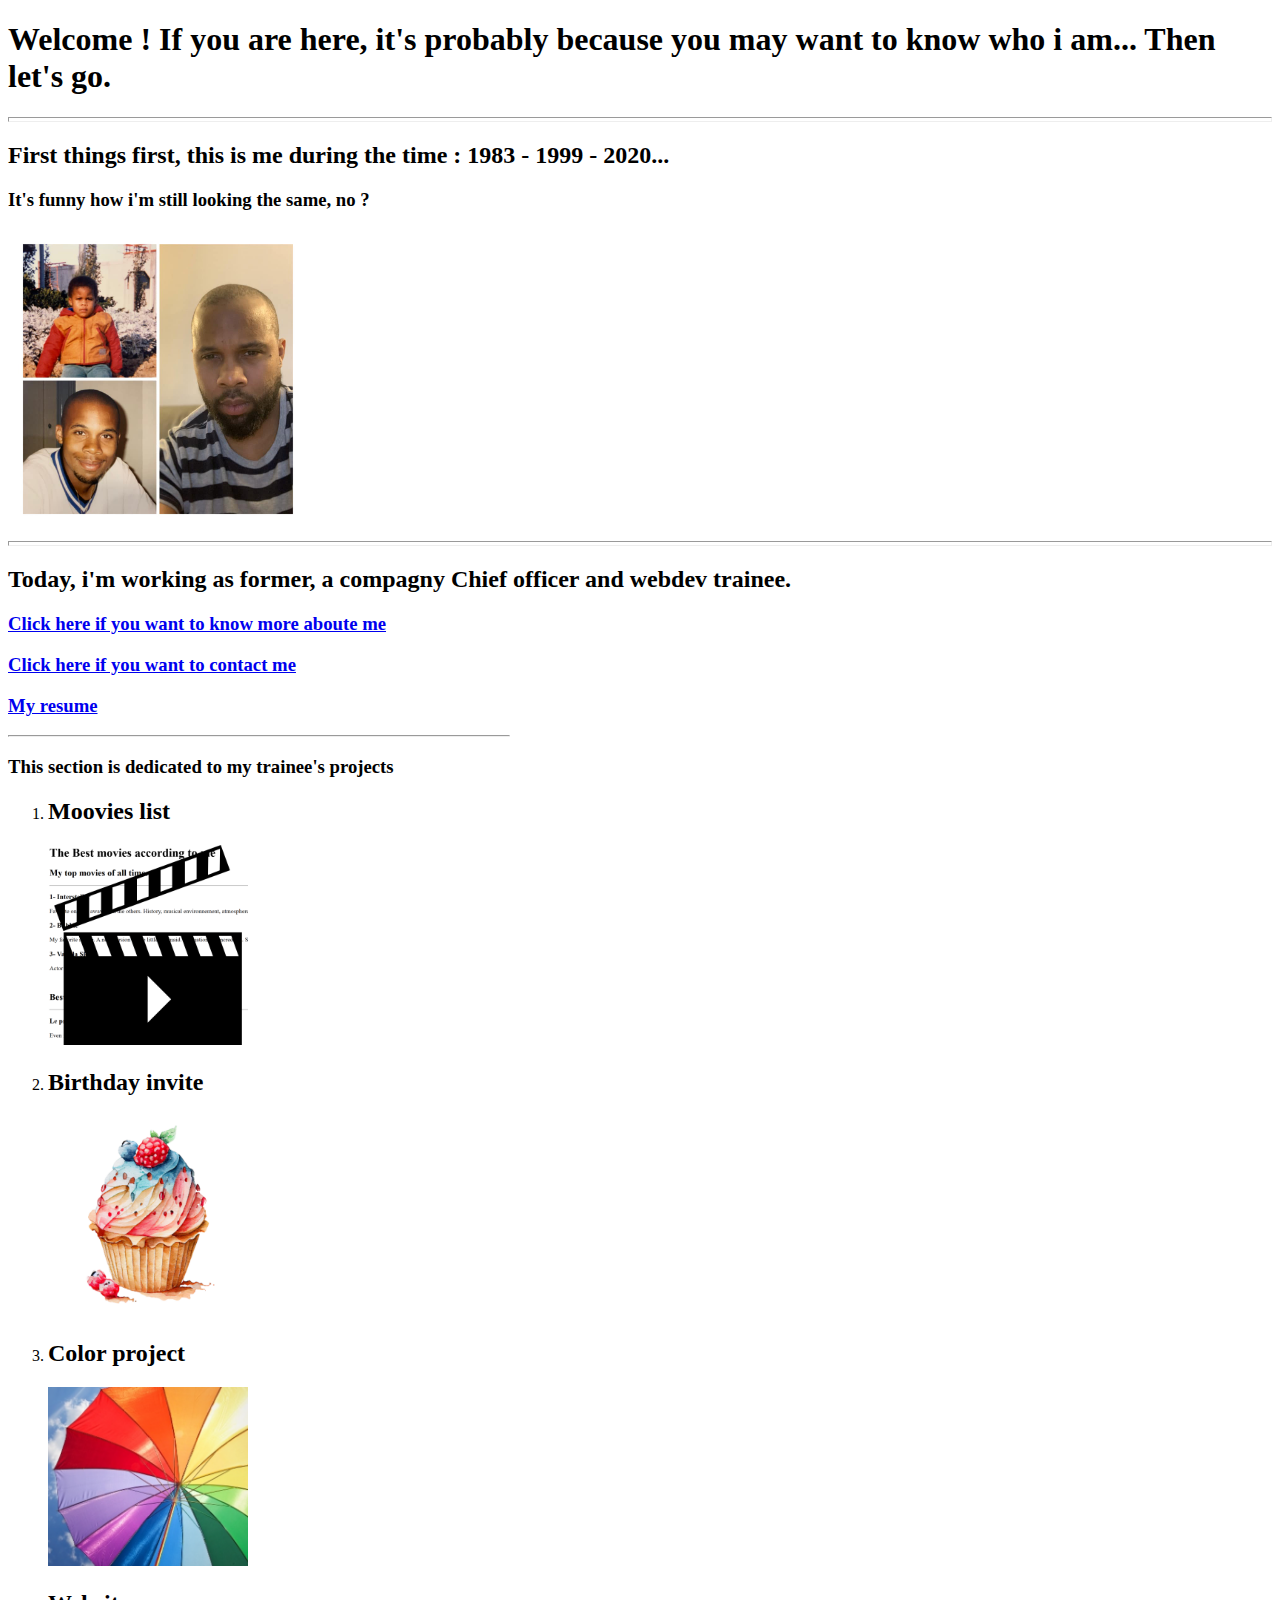
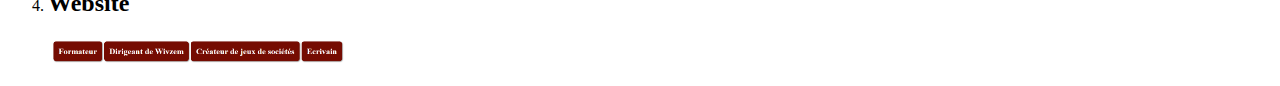
<file: index.html>
<!DOCTYPE html>
<html lang="en">
<head>
    <meta charset="UTF-8">
    <meta name="viewport" content="width=device-width, initial-scale=1.0">
    <title>Portfolio projetc</title>
</head>
<body>
    
    <h1>Welcome ! If you are here, it's probably because you may want to know who i am... Then let's go.</h1>
    <hr size="5">
        <h2>First things first, this is me during the time : 1983 - 1999 - 2020... </h2>
        <h3>It's funny how i'm still looking the same, no ?</h3>
        <img src="./assets/images/Me.jpg" width=300 alt="Picture of me" />
    <hr size="5">
        <h2>Today, i'm working as former, a compagny Chief officer and webdev trainee.</h2>
        <h3><a href="./public/about.html">Click here if you want to know more aboute me</a></h3>
        <h3><a href="./public/contact.html">Click here if you want to contact me</a></h3>
        <h3><a href="./public/Resume.html">My resume</a></h3>
    <hr width="500" align="left">
        <h3>This section is dedicated to my trainee's projects</h3>
        <ol>
            <li><h2>Moovies list</h2></li>
                <a href="./public/movie-ranking.html"><img src="./assets/images/movie-ranking.png" width=200 alt="Scrennshot of the moovies ranking projet"></a>
            <li><h2>Birthday invite</h2></li>
                <a href="./public/BirthdayProject.html"><img src="./assets/images/Birthday cake.png" Width=200 alt="Screenshot of the birthday invite project"></a>
            <li><h2>Color project</h2></li>
                <a href="./public/Color vocable.html"><img src="./assets/images/Color project.png" width=200 alt="A colored umbrella"></a>
            <li><h2>Website</h2></li>
                <a href="./public/website project.html"><img src="./assets/images/website.png" width=300 alt="screenshot of my website project"> </a>
        </ol>
</body>
</html>
</file>
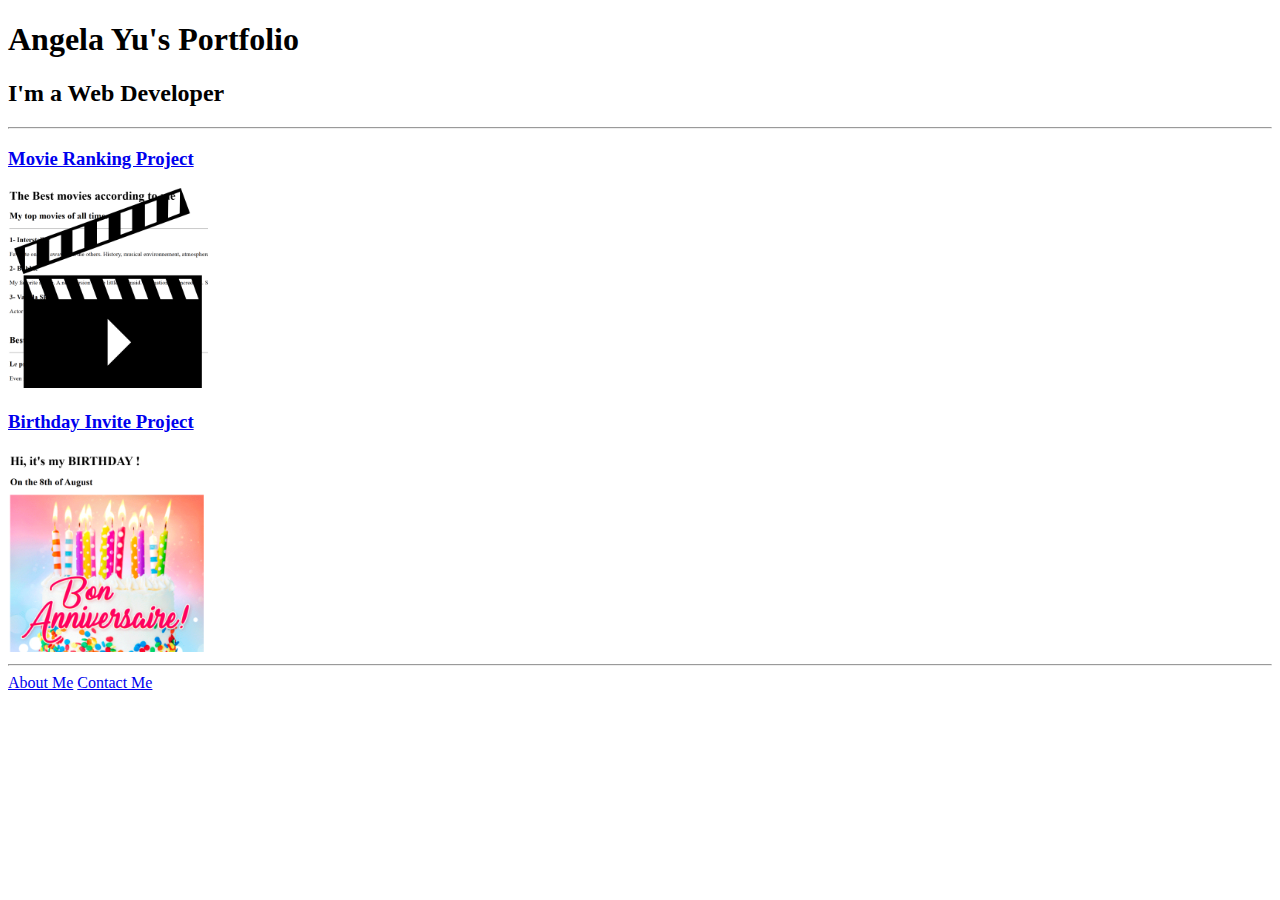
<file: solution.html>
<!DOCTYPE html>
<html lang="en">

<head>
  <meta charset="UTF-8">
  <title>Angela's Portfolio</title>
</head>

<body>
  <h1>Angela Yu's Portfolio</h1>
  <h2>I'm a Web Developer</h2>
  <hr />
  <h3><a href="./public/movie-ranking.html">Movie Ranking Project</a></h3>
  <img src="./assets/images/movie-ranking.png" height="200" alt="movie ranking project preview"/>
  <h3><a href="./public/birthday-invite.html">Birthday Invite Project</a></h3>
  <img src="./assets/images/birthday-invite.png" height="200" alt="birthday invite project preview"/>
  <hr />
  <a href="./public/about.html">About Me</a>
  <a href="./public/contact.html">Contact Me</a>
</body>

</html>
</file>
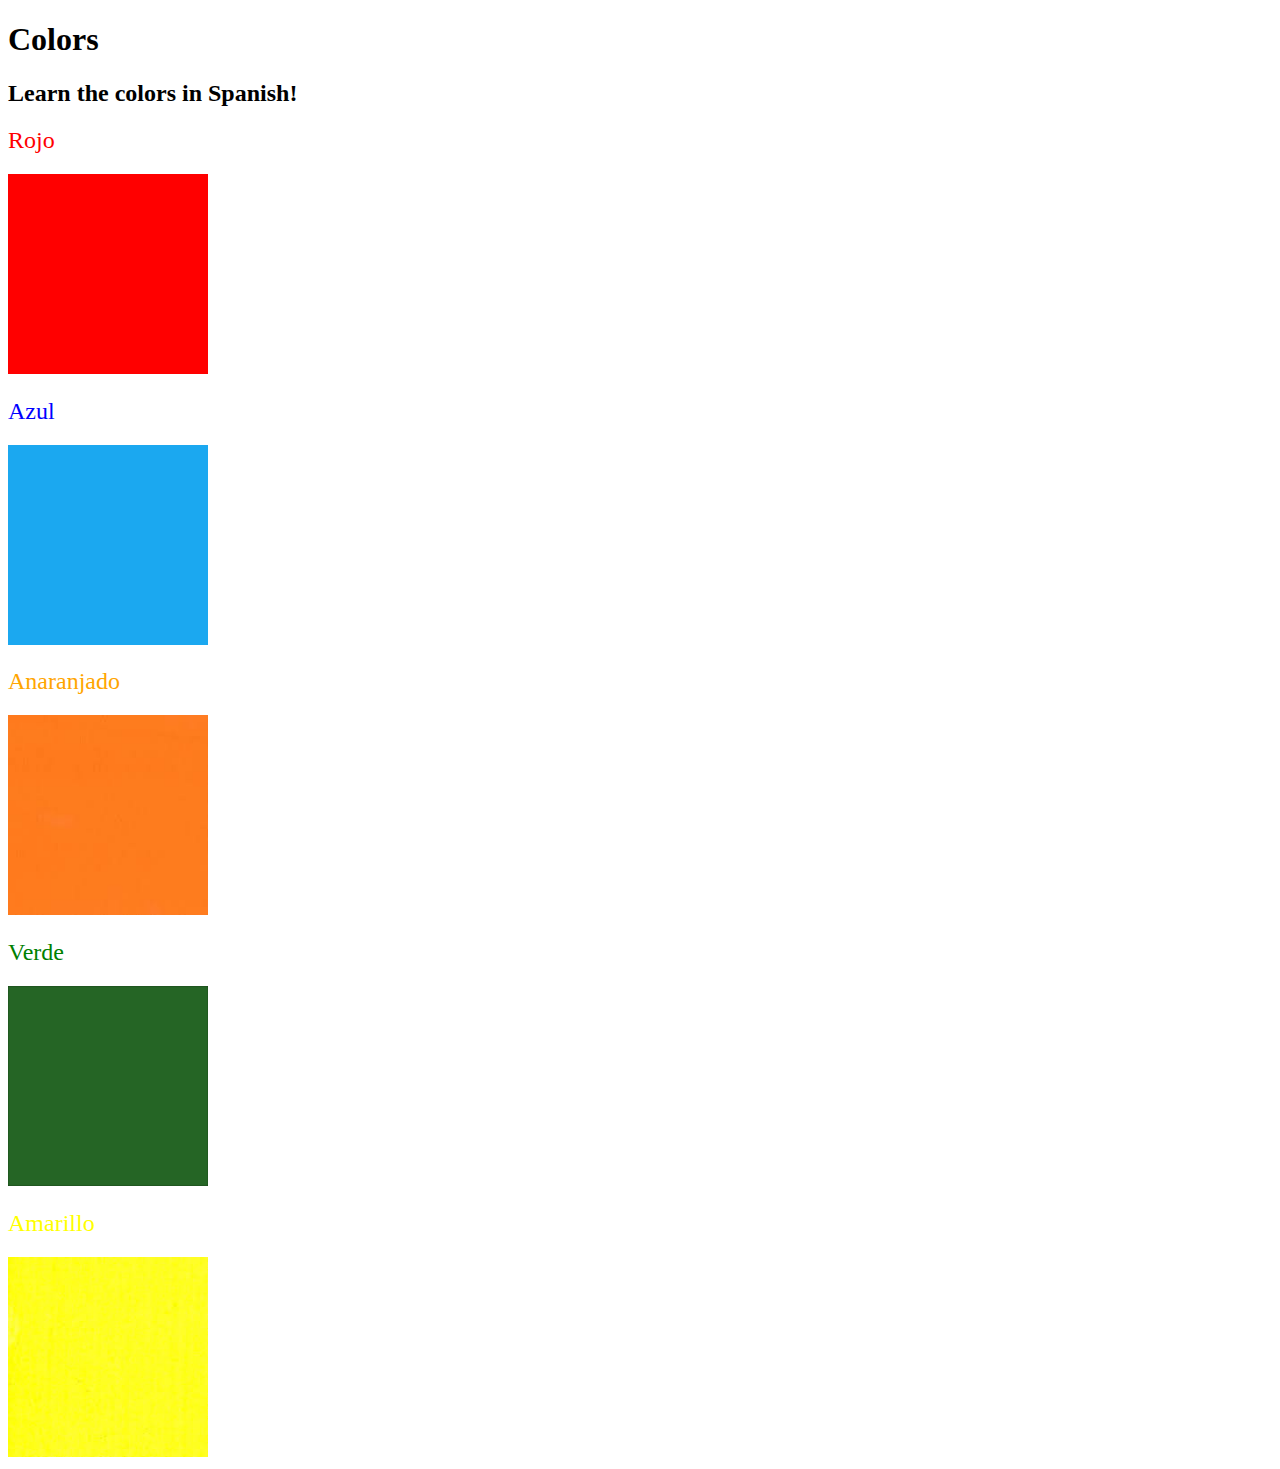
<file: public/Color vocable.html>
<!DOCTYPE html>
<html lang="en">
  <head>
    <meta charset="UTF-8" />
    <title>Spanish Vocabulary</title>
    <link rel="stylesheet" href="./CSS/Color/style.css" />
  </head>

  <body>
    <h1>Colors</h1>
    <h2>Learn the colors in Spanish!</h2>
    <h2 class="color-title" id="red">Rojo</h2>
    <img src="../assets/images/red.png" alt="red" />

    <h2 class="color-title" id="blue">Azul</h2>
    <img src="../assets/images/blue.png" alt="blue" />

    <h2 class="color-title" id="orange">Anaranjado</h2>
    <img src="../assets/images/orange.png" alt="orange" />

    <h2 class="color-title" id="green">Verde</h2>
    <img src="../assets/images/green.png" alt="green" />

    <h2 class="color-title" id="yellow">Amarillo</h2>
    <img src="../assets/images/yellow.png" alt="yellow" />
  </body>
</html>

<!-- 
TODOs
IMPORTANT: You should not need to make ANY CHANGES to index.html
All code should be written in your CSS file.

1. Create a CSS file and incorporate it as an external stylesheet.
2. Use CSS to style each of the color titles to meaning. 
Hint: Use the id to help if you don't know the words in spanish.
3. Use CSS to change all the color titles to have "font-weight: normal;"
4. Use CSS (not HTML) to make all the images 200px heigh and 200px wide. 
Hint: 
https://developer.mozilla.org/en-US/docs/Web/CSS/height
https://developer.mozilla.org/en-US/docs/Web/CSS/width
-->
</file>
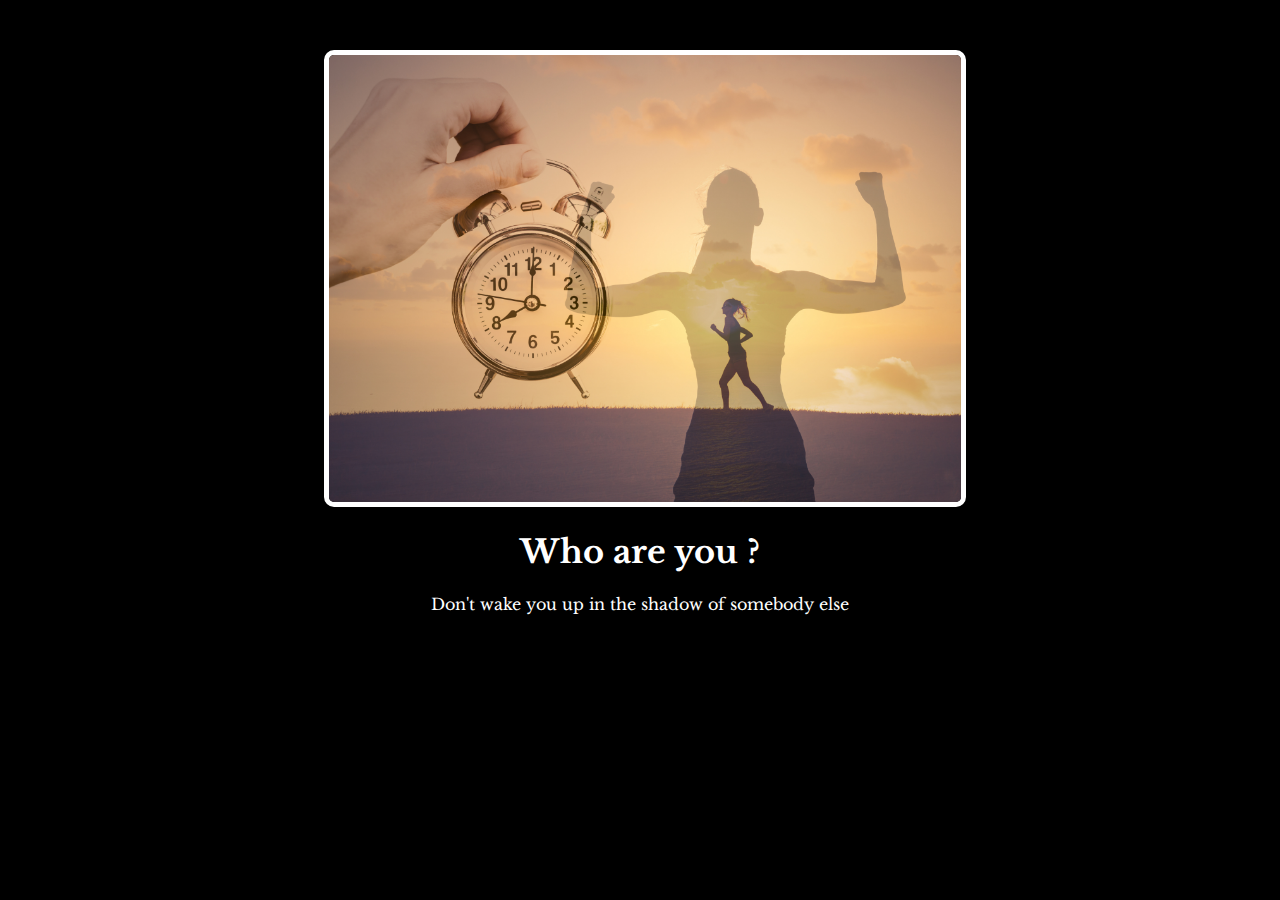
<file: public/motivation.html>
<!DOCTYPE html>
<html lang="en">
<head>
    <meta charset="UTF-8">
    <meta name="viewport" content="width=device-width, initial-scale=1.0">
    <title>Motivation Project</title>
    <link rel="preconnect" href="https://fonts.googleapis.com">
    <link rel="preconnect" href="https://fonts.gstatic.com" crossorigin>
    <link href="https://fonts.googleapis.com/css2?family=Libre+Baskerville:ital,wght@0,400;0,700;1,400&display=swap"
        rel="stylesheet">
    <link rel="stylesheet" href="./CSS/Motivation/style.css">
</head>

<body>
    <div>
        <img class="img" src="../assets/images/Motivation.png" alt="A woman running against the clock">
        <h1 text-transform="uppercase" id="txt" class="libre-baskerville-bold">Who are you ?</h1>
        <p id="txt" class="libre-baskerville-regular">Don't wake you up in the shadow of somebody else</p>
    </div>
</body>
</html>
</file>
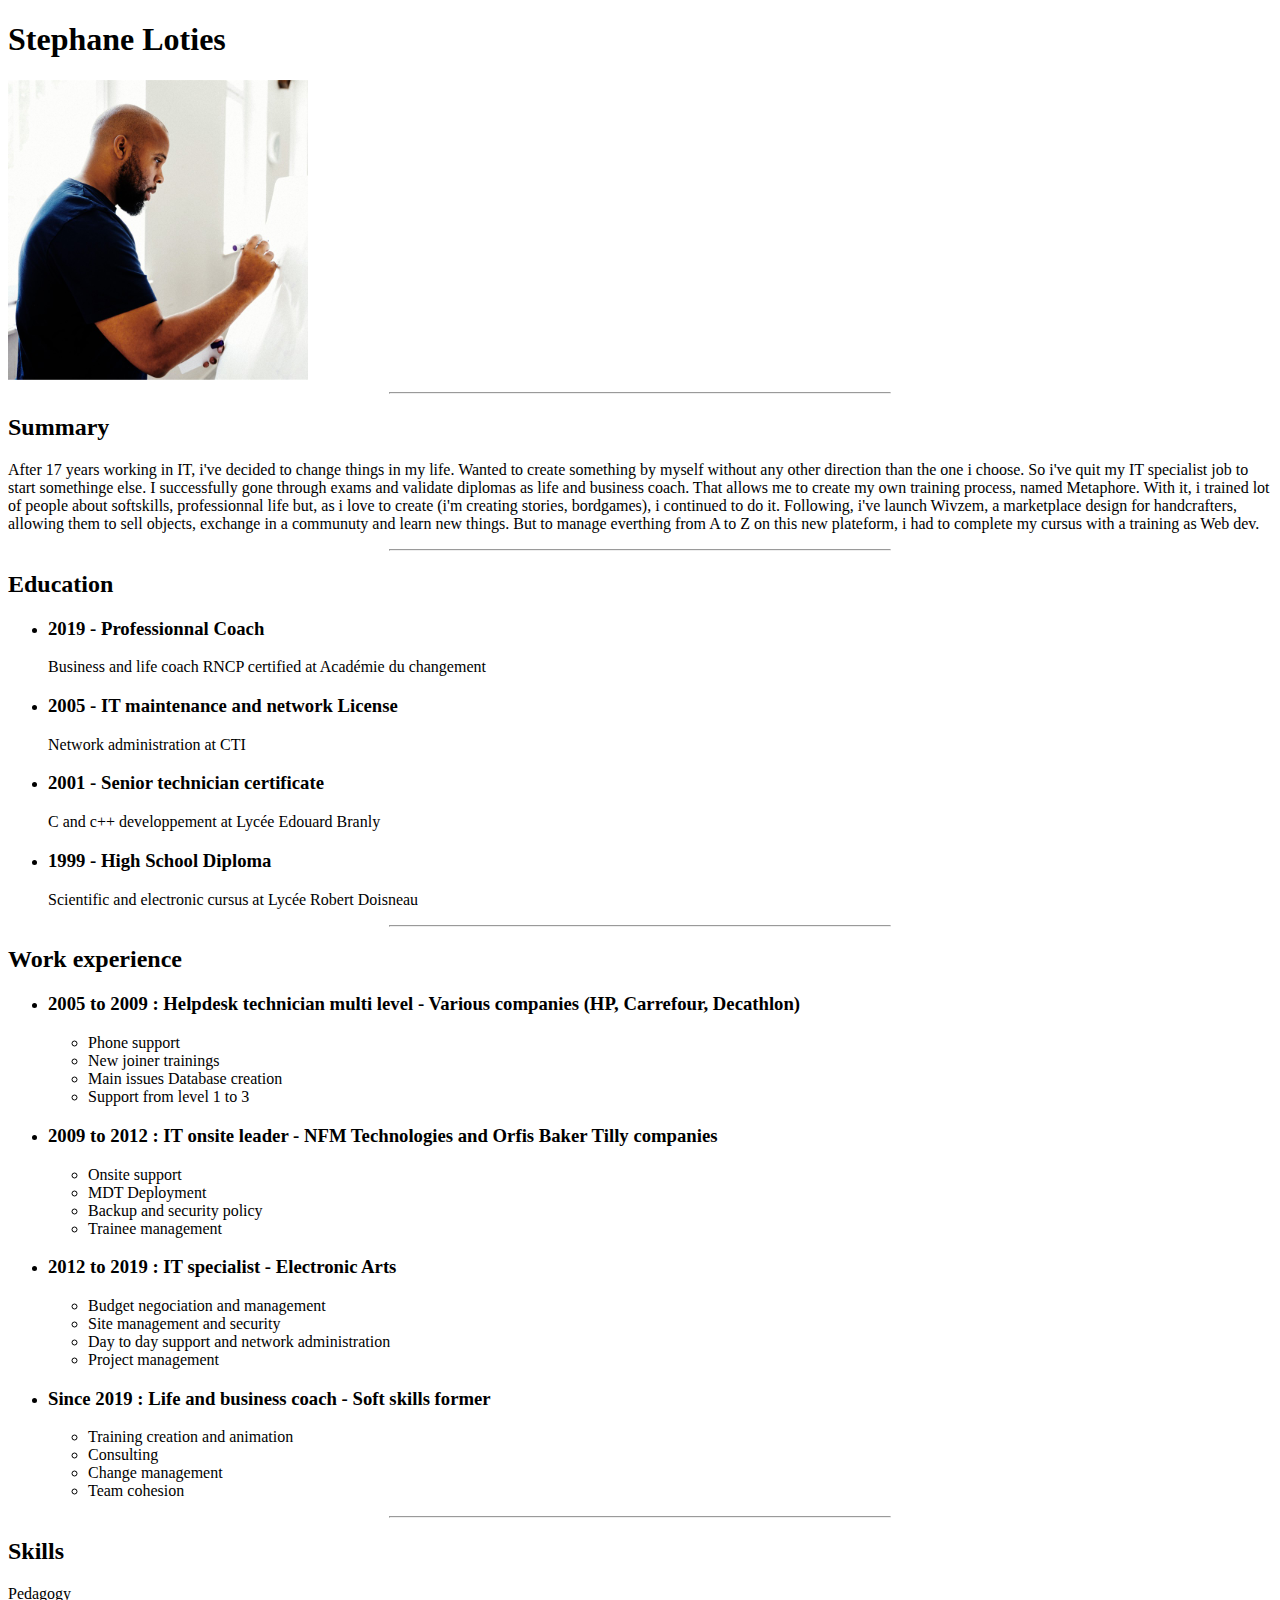
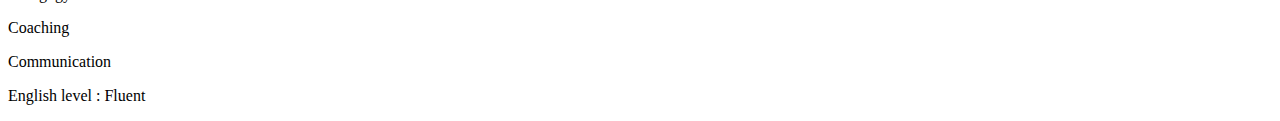
<file: public/Resume.html>
<!DOCTYPE html>
<html lang="en">
<head>
    <meta charset="UTF-8">
    <meta name="viewport" content="width=device-width, initial-scale=1.0">
    <title>My Resume</title>
</head>
<body>
    <h1>Stephane Loties</h1>
        <img src="../assets/images/About me.jpg" width=300 alt="Stephane writting on a white board"/>
        <hr align="center" width="500">
    
        <h2>Summary</h2>
        <P>After 17 years working in IT, i've decided to change things in my life. Wanted to create something by
            myself without any other direction than the one i choose. So i've quit my IT specialist job to start somethinge else.
            I successfully gone through exams and validate diplomas as life and business coach. That allows me to 
            create my own training process, named Metaphore. With it, i trained lot of people about softskills, professionnal life but,
            as i love to create (i'm creating stories, bordgames), i continued to do it. Following, i've launch Wivzem, a marketplace
            design for handcrafters, allowing them to sell objects, exchange in a communuty and learn new things. But to manage everthing 
            from A to Z on this new plateform, i had to complete my cursus with a training as Web dev.
        </P>
        <hr align="center" width="500">
    
        <h2>Education</h2>
        <ul>
            <li><h3>2019 - Professionnal Coach</h3></li>
                <p>Business and life coach RNCP certified at Académie du changement</p>
            <li><h3>2005 - IT maintenance and network License</h3></li>
                <p>Network administration at CTI</p>
            <li><h3>2001 - Senior technician certificate</h3></li>
                <p>C and c++ developpement at Lycée Edouard Branly</p>
            <li><h3>1999 - High  School Diploma</h3></li>
                <p>Scientific and electronic cursus at Lycée Robert Doisneau</p> 
        </ul>
        <hr align="center" width="500">

        <h2>Work experience</h2>
        <ul>
        <li><h3>2005 to 2009 : Helpdesk technician multi level - Various companies (HP, Carrefour, Decathlon)</h3></li>
            <ul type="circle">
                <li>Phone support</li>
                <li>New joiner trainings</li>
                <li>Main issues Database creation</li>
                <li>Support from level 1 to 3</li>
            </ul>
        <li><h3>2009 to 2012 : IT onsite leader - NFM Technologies and Orfis Baker Tilly companies</h3></li>
            <ul type="circle">
                <li>Onsite support</li>
                <li>MDT Deployment</li>
                <li>Backup and security policy</li>
                <li>Trainee management</li>
            </ul>
        <li><h3>2012 to 2019 : IT specialist - Electronic Arts</h3></li>
            <ul type="circle">
                <li>Budget negociation and management</li>
                <li>Site management and security</li>
                <li>Day to day support and network administration</li>
                <li>Project management</li>
            </ul>
        <li><h3>Since 2019 : Life and business coach - Soft skills former</h3></li>
            <ul type="circle">
                <li>Training creation and animation</li>
                <li>Consulting</li>
                <li>Change management</li>
                <li>Team cohesion</li>
</ul>
        </ul>
        <hr align="center" width="500">
        <h2>Skills</h2>
            <p>Pedagogy</p>
            <p>Coaching</p>
            <p>Communication</p>
            <p>English level : Fluent</p>
</body>
</html>
</file>
<file: public/CSS/Color/style.css>
img{
    width: 200px;
    height: 200px;
}

.color-title{
    font-weight: normal;
}

#red{
    color:red
}

#blue{
    color:blue
}

#orange{
    color:orange
}

#green{
    color:green
}

#yellow{
    color:yellow
}
</file>
<file: public/CSS/Motivation/style.css>
.libre-baskerville-regular {
        font-family: "Libre Baskerville", serif;
        font-weight: 400;
        font-style: normal;
    }

    .libre-baskerville-bold {
        font-family: "Libre Baskerville", serif;
        font-weight: 700;
        font-style: normal;
    }

    .libre-baskerville-regular-italic {
        font-family: "Libre Baskerville", serif;
        font-weight: 400;
        font-style: italic;
    }

    .img {
        border-color: white;
        border: 5px solid white;
        width: 100%;
        border-radius: 10px;
    }

    #txt{
        text-align: center;
        color: White;
        background-color: black;
    }

    div{
        width: 50%;
        margin-left: 25%;
        margin-top: 50px;
    }

    body{
        background-color: black;
    }
</file>
